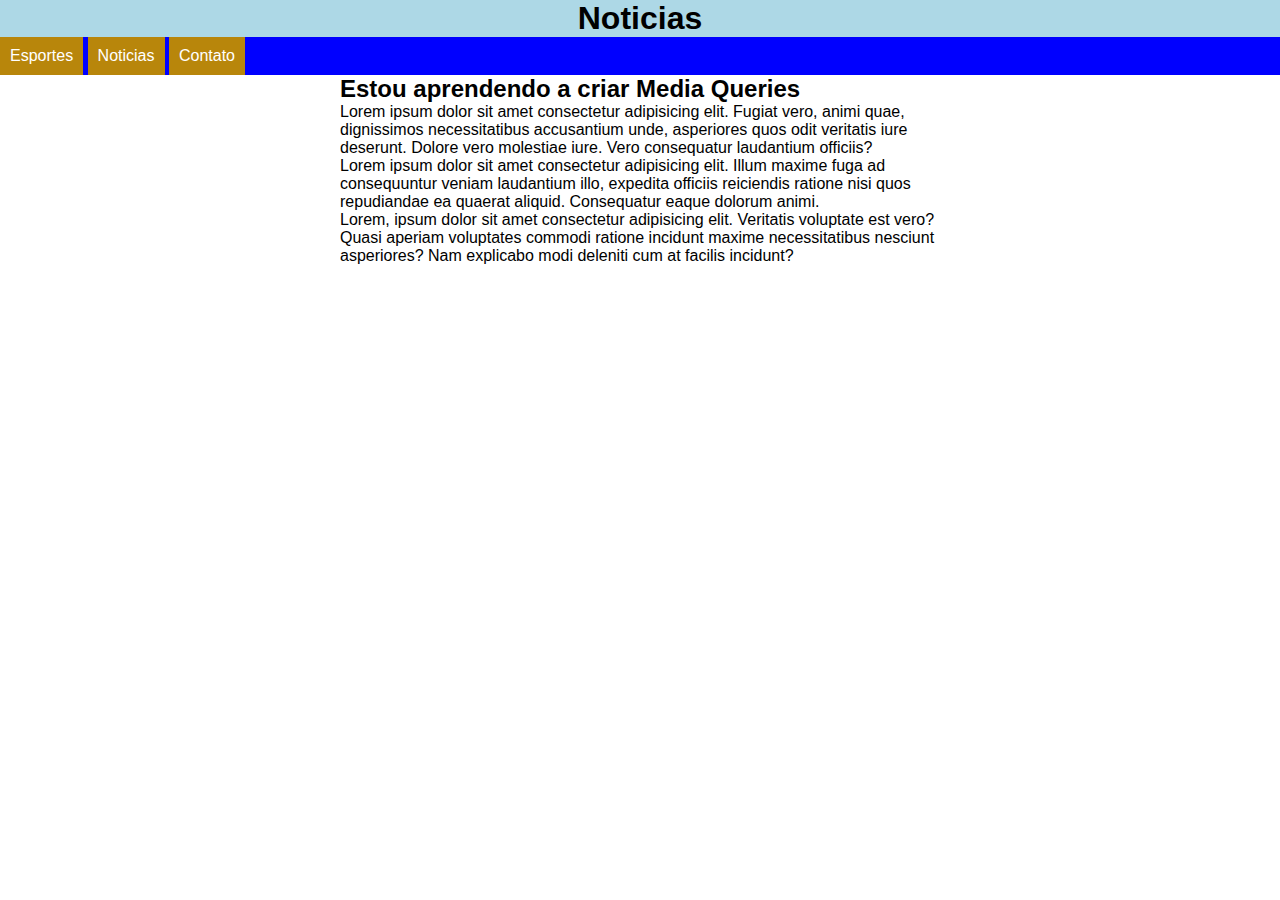
<file: mq001/index.html>
<!DOCTYPE html>
<html lang="pt-br">
<head>
    <meta charset="UTF-8">
    <meta name="viewport" content="width=device-width, initial-scale=1.0">
    <title>Media Query</title>
    <link rel="stylesheet" href="style/tela.css" media="screen">
    <link rel="stylesheet" href="style/impressora.css" media="print">
</head>
<body>
    <header>
        <h1>Noticias</h1>
        <menu>
            <ul>
                <li>Esportes</li>
                <li>Noticias</li>
                <li>Contato</li>
            </ul>

        </menu>
    </header>
    <main>
        <article>
            <h2>Estou aprendendo a criar Media Queries </h2>
                <p>Lorem ipsum dolor sit amet consectetur adipisicing elit. Fugiat vero, animi quae, dignissimos necessitatibus accusantium unde, asperiores quos odit veritatis iure deserunt. Dolore vero molestiae iure. Vero consequatur laudantium officiis?</p>
                <p>Lorem ipsum dolor sit amet consectetur adipisicing elit. Illum maxime fuga ad consequuntur veniam laudantium illo, expedita officiis reiciendis ratione nisi quos repudiandae ea quaerat aliquid. Consequatur eaque dolorum animi.</p>
                <p>Lorem, ipsum dolor sit amet consectetur adipisicing elit. Veritatis voluptate est vero? Quasi aperiam voluptates commodi ratione incidunt maxime necessitatibus nesciunt asperiores? Nam explicabo modi deleniti cum at facilis incidunt?</p>
        </article>
    </main>
</body>
</html>
</file>
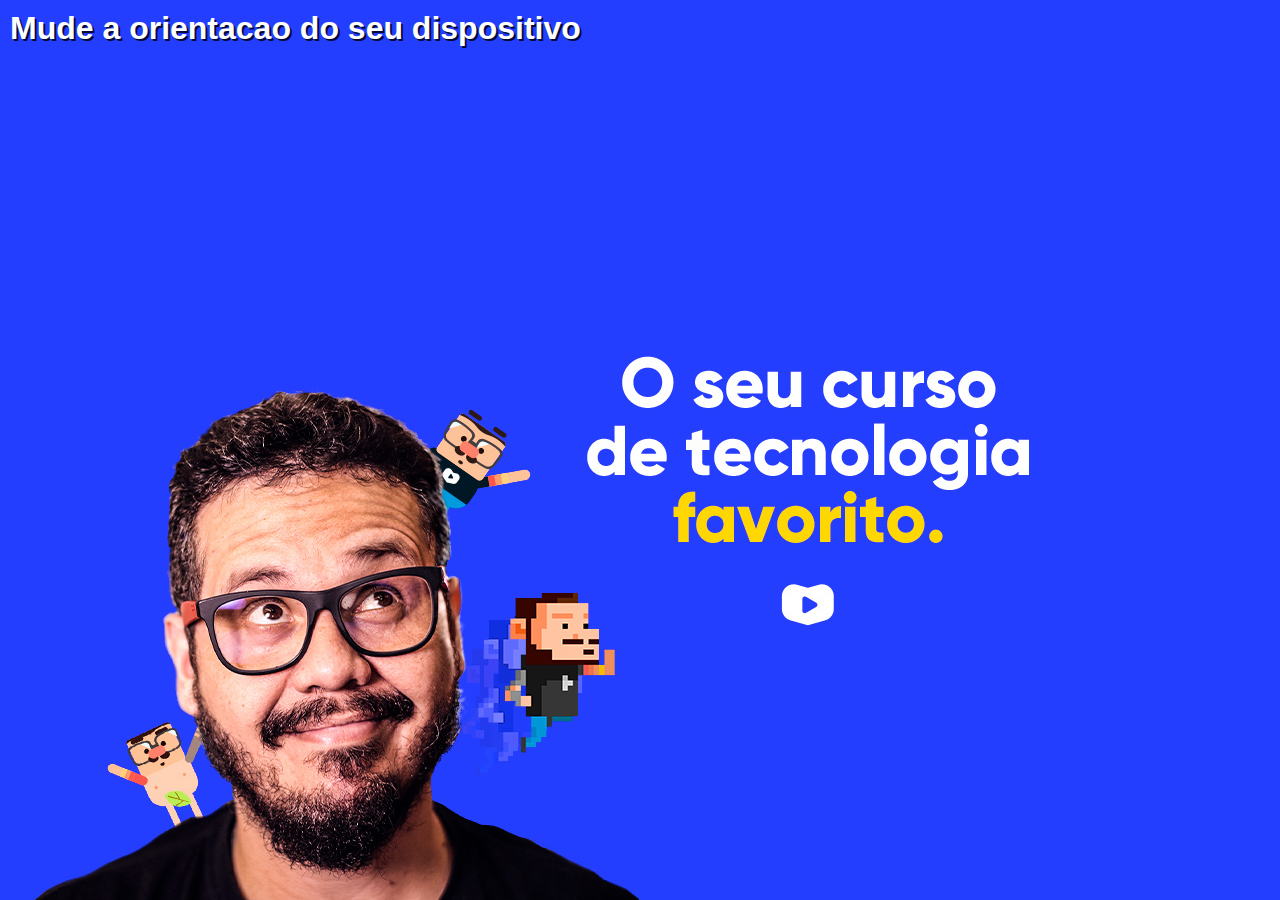
<file: mq002/index.html>
<!DOCTYPE html>
<html lang="pt-br">
    <link rel="stylesheet" href="estilo/style.css" media="all">
    <link rel="stylesheet" href="estilo/retrato.css" media="screen and (orientation:portrait)">
    <link rel="stylesheet" href="estilo/paisagem.css" media="screen and (orientation:landscape)">
<head>
    <meta charset="UTF-8">
    <meta name="viewport" content="width=device-width, initial-scale=1.0">
    <title>Media Query</title>
</head>
<body>
    <h1> Mude a orientacao do seu dispositivo</h1>
    
</body>
</html>
</file>
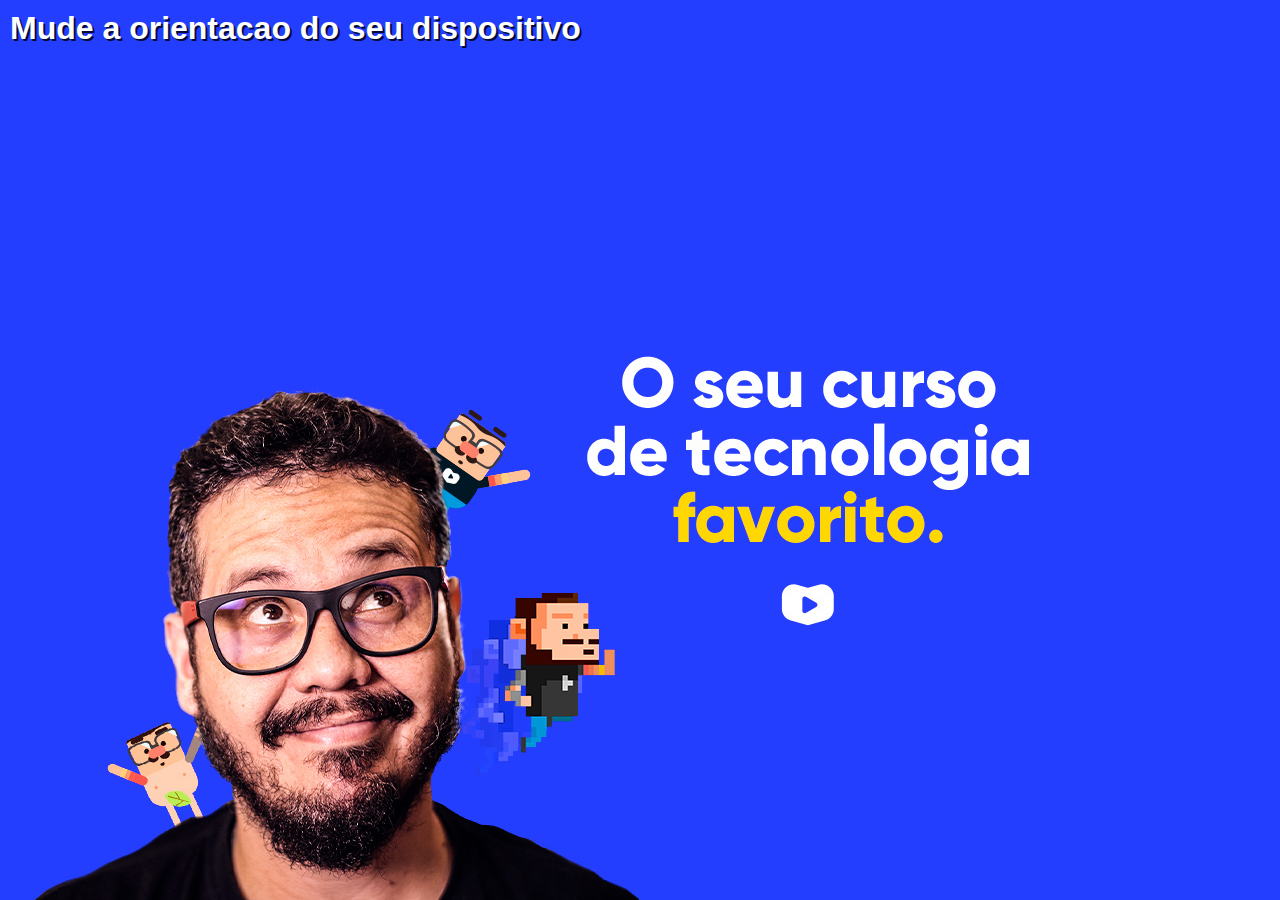
<file: mq003/index.html>
<!DOCTYPE html>
<html lang="pt-br">
    
<head>
    <meta charset="UTF-8">
    <meta name="viewport" content="width=device-width, initial-scale=1.0">
    <title>Media Query</title>
    <style>
        /*Declaracoes Gerais*/
        *{
    margin: 0px;
    padding: 0px;
    font-family: Arial, Helvetica, sans-serif
}
html, body{
    width: 100vw;
    height: 100vh;
    background-color:#233eff;
    background-size: contain;
    background-repeat: no-repeat;

}
h1{
    color: white;
    text-shadow: 2px 2px 0px #040a38;
    padding: 10px;
}

 /* Declaracoes Retrato*/
        @media screen and (orientation:portrait) {
            body{
            background-image: url(../imagens/cev-portrait.jpg);
            background-position: center bottom;
}     
        }

/*Declarecoes Paisagem*/
        @media screen and (orientation:landscape) {
            body{
            background-image: url(../imagens/cev-landscape.jpg);
            background-position: left bottom;
}  
        }
        

    </style>
</head>
<body>
    <h1> Mude a orientacao do seu dispositivo</h1>
    
</body>
</html>
</file>
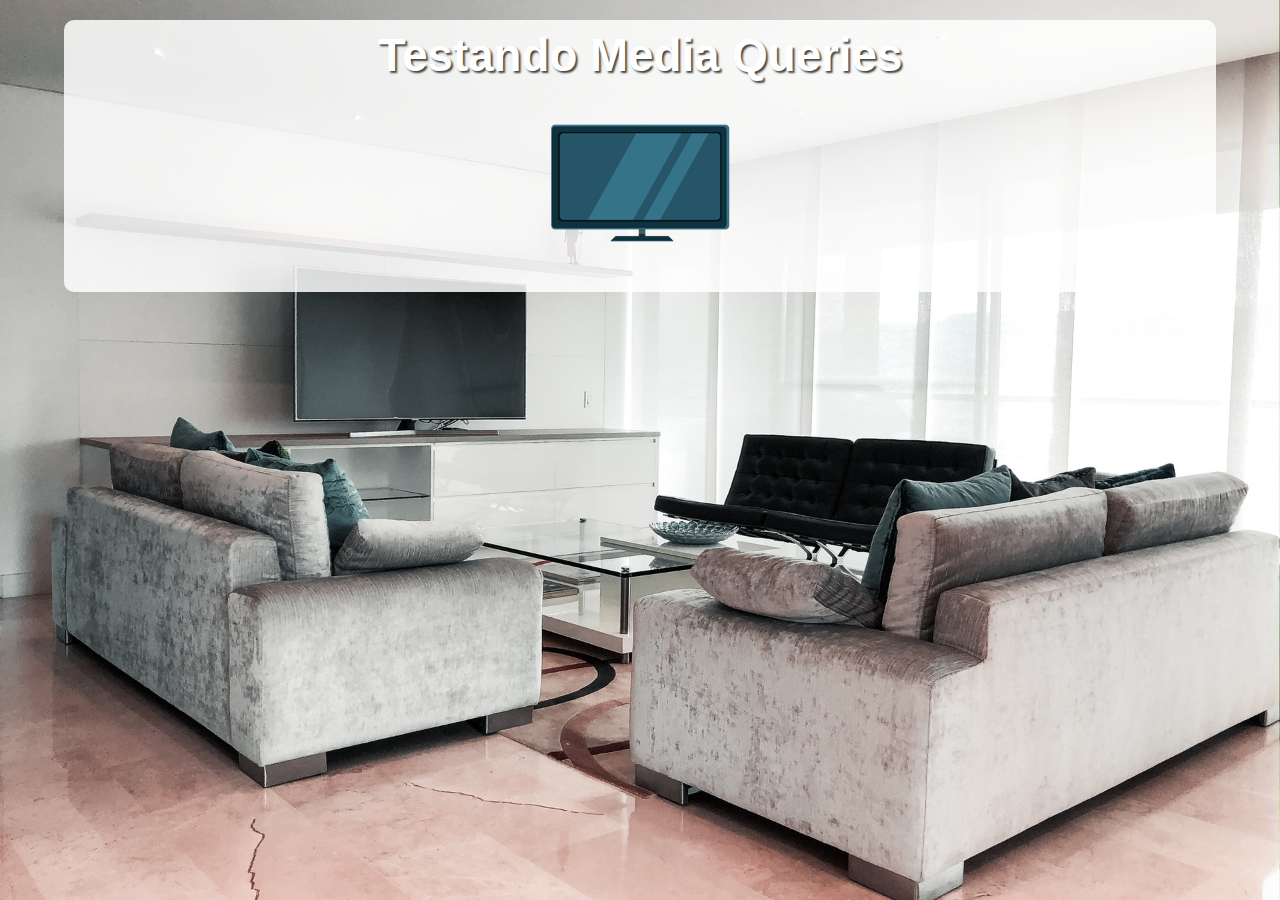
<file: mq004/index.html>
<!DOCTYPE html>
<html lang="pt-br">
<head>
    <meta charset="UTF-8">
    <meta name="viewport" content="width=device-width, initial-scale=1.0">
    <title>Media Query</title>
   <link rel="stylesheet" href="estilo/style.css"
    media="all">
    <link rel="stylesheet" href="estilos/mediaquery.css">
</head>
<body>
    <main>
    <h1>Testando Media Queries</h1>
    <img src="imagens/icon-phone.png" alt="Acessando smartphone" id="phone">
    <img src="imagens/icon-tablet.png" alt="tablet" id="tablet">
    <img src="imagens/icon-print.png" alt="impressora" id="print">
    <img src="imagens/icon-pc.png" alt="desktop" id="pc">
    <img src="imagens/icon-tv.png" alt="televisao" id="tv">
</main>
    
</body>
</html>
</file>
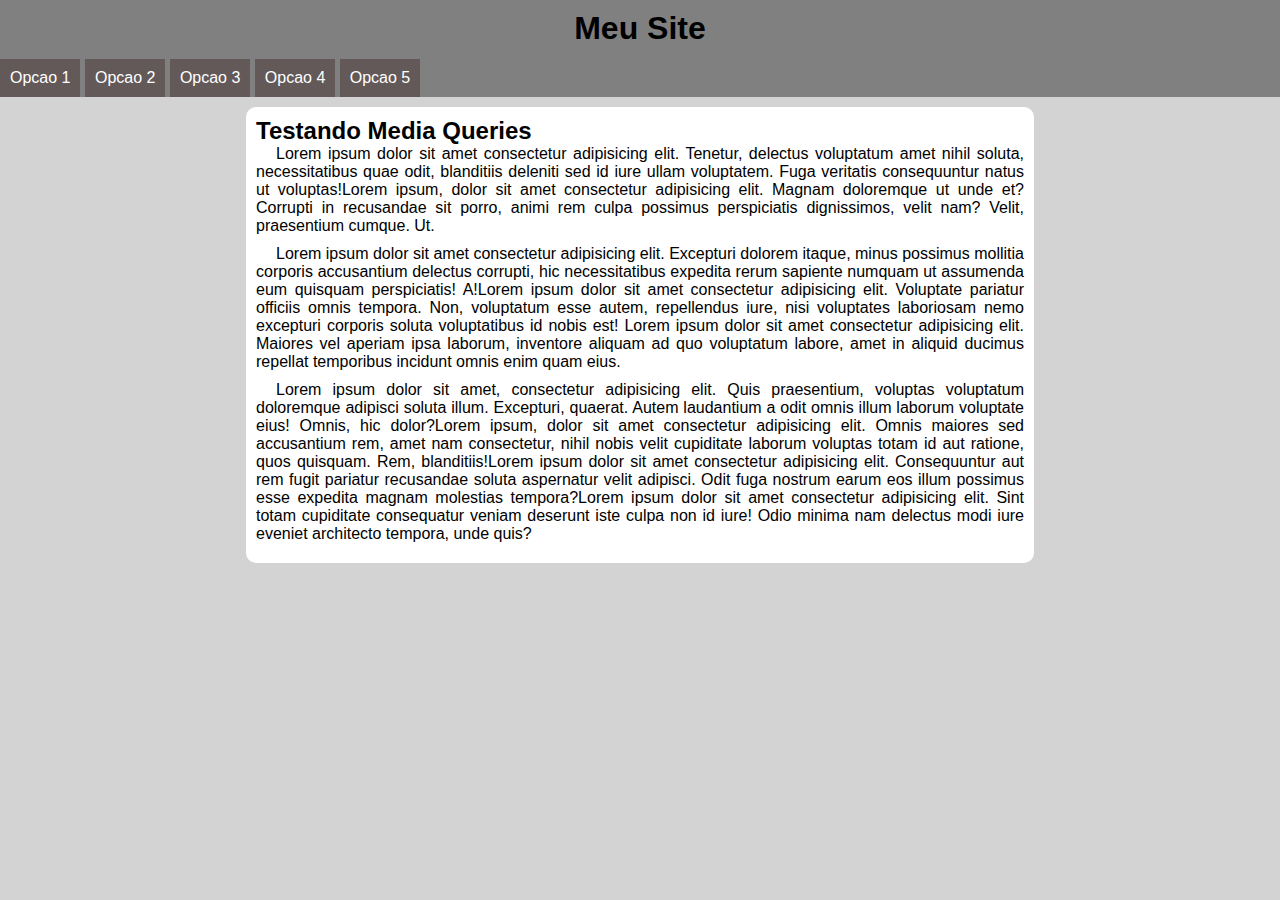
<file: mq005/index.html>
<!DOCTYPE html>
<html lang="pt-br">
<head>
    <meta charset="UTF-8">
    <meta name="viewport" content="width=device-width, initial-scale=1.0">
    <title>Media Query</title>
    <link rel="stylesheet" href="estilo/style.css">
    <link rel="stylesheet" href="https://fonts.googleapis.com/css2?family=Material+Symbols+Outlined:opsz,wght,FILL,GRAD@24,400,0,0" />
    <link rel="stylesheet" href="estilo/media-query.css">
</head>
<body onresize="mudouTamanho()">
    <header>
        <h1>
            Meu Site
        </h1>
        <span class="material-symbols-outlined" id="burguer" onclick="clickMenu()"> lists
            </span>
        <menu id="itens">
            <ul>
                <li> <a href="#">Opcao 1 </a></li>
                 <li> <a href="#">Opcao 2 </a></li>
                 <li> <a href="#">Opcao 3 </a></li>
                 <li> <a href="#">Opcao 4 </a></li>
                 <li> <a href="#">Opcao 5 </a></li>
            </ul>
        </menu>

    </header>
    <main>
        <article>
            <h2> Testando Media Queries</h2>
            <p>Lorem ipsum dolor sit amet consectetur adipisicing elit. Tenetur, delectus voluptatum amet nihil soluta, necessitatibus quae odit, blanditiis deleniti sed id iure ullam voluptatem. Fuga veritatis consequuntur natus ut voluptas!Lorem ipsum, dolor sit amet consectetur adipisicing elit. Magnam doloremque ut unde et? Corrupti in recusandae sit porro, animi rem culpa possimus perspiciatis dignissimos, velit nam? Velit, praesentium cumque. Ut.</p>
            <p>Lorem ipsum dolor sit amet consectetur adipisicing elit. Excepturi dolorem itaque, minus possimus mollitia corporis accusantium delectus corrupti, hic necessitatibus expedita rerum sapiente numquam ut assumenda eum quisquam perspiciatis! A!Lorem ipsum dolor sit amet consectetur adipisicing elit. Voluptate pariatur officiis omnis tempora. Non, voluptatum esse autem, repellendus iure, nisi voluptates laboriosam nemo excepturi corporis soluta voluptatibus id nobis est! Lorem ipsum dolor sit amet consectetur adipisicing elit. Maiores vel aperiam ipsa laborum, inventore aliquam ad quo voluptatum labore, amet in aliquid ducimus repellat temporibus incidunt omnis enim quam eius.</p>
            <p>Lorem ipsum dolor sit amet, consectetur adipisicing elit. Quis praesentium, voluptas voluptatum doloremque adipisci soluta illum. Excepturi, quaerat. Autem laudantium a odit omnis illum laborum voluptate eius! Omnis, hic dolor?Lorem ipsum, dolor sit amet consectetur adipisicing elit. Omnis maiores sed accusantium rem, amet nam consectetur, nihil nobis velit cupiditate laborum voluptas totam id aut ratione, quos quisquam. Rem, blanditiis!Lorem ipsum dolor sit amet consectetur adipisicing elit. Consequuntur aut rem fugit pariatur recusandae soluta aspernatur velit adipisci. Odit fuga nostrum earum eos illum possimus esse expedita magnam molestias tempora?Lorem ipsum dolor sit amet consectetur adipisicing elit. Sint totam cupiditate consequatur veniam deserunt iste culpa non id iure! Odio minima nam delectus modi iure eveniet architecto tempora, unde quis?</p>

        </article>
    </main>
    <script>
        function mudouTamanho(){
            if(window.innerWidth >= 768){
                itens.style.display = 'block'}
                    else{
                        itens.style.display = 'none'
                
            }
        }
    function clickMenu(){
        if(itens.style.display == 'block'){
            itens.style.display='none'
        } else{
                    itens.style.display = 'block'
                }
            }
        

    
    </script>
</body>
</html>
</file>
<file: mq001/style/tela.css>
*{
    margin: 0px;
    padding: 0px;
}
html{
    font-family: Arial, Helvetica, sans-serif;
    font-size: 1em;
}
header{
    background-color: lightblue;
}

header > h1{
    text-align: center;
}
menu ul{
    list-style-type: none;
    background-color: blue;
}

menu li{
    background-color: darkgoldenrod;
    color: white;
    display: inline-block;
    padding: 10px;
}

article{
    width: 600px;
    display: block;
    margin: auto;
}
</file>
<file: mq001/style/impressora.css>
*{
    margin: 10px;
    padding: 10px;
}
html{
    font-family: 'Courier New', Courier, monospace;
    font-size: 1.5em;
   line-height: 1.5em;
}

menu{
    display: none;
}

article{
    width: 100%;
}

article::after{
    content:"Este artigo foi impresso atraves do site www......";
}
</file>
<file: mq002/estilo/style.css>
/*Configuracoes gerais*/
*{
    margin: 0px;
    padding: 0px;
    font-family: Arial, Helvetica, sans-serif
}
html, body{
    width: 100vw;
    height: 100vh;
    background-color:#233eff;
    background-size: contain;
    background-repeat: no-repeat;

}
h1{
    color: white;
    text-shadow: 2px 2px 0px #040a38;
    padding: 10px;
}
</file>
<file: mq002/estilo/retrato.css>
/*Modo de tela  Retrato*/
body{
background-image: url(../imagens/cev-portrait.jpg);
background-position: center bottom;
}
</file>
<file: mq002/estilo/paisagem.css>
/*Modo de tela Paisagem*/
body{
 background-image: url(../imagens/cev-landscape.jpg);
 background-position: left bottom;
}
</file>
<file: mq004/estilo/style.css>
/*Versao Mobile First*/
*{
    font-family: Arial, Helvetica, sans-serif;
    font-size: 1.3em;
    margin: 0px;
    padding: 0px;
    box-sizing: border-box;
}

html{
    height: 100vh;
}

body{
background: black url(../imagens/back-phone.jpg) no-repeat;
background-size: cover;
background-position: center center;
}

main{
    background-color: rgba(255, 255, 255, 0.842);
    width: 90vw;
    margin: auto;
    border-radius: 10px;
    padding: 10px;
    margin-top: 20px;

}

h1{
    text-align: center;
    color: white;
    text-shadow: 2px 2px 2px rgba(0, 0, 0, 0.726);
}

img#pc{display: none;}
img#print{display: none;}
img#tablet{display: none;}
img#tv{display: none;}
img#phone{display: block;}

img{
display: block;
margin: auto;
}
</file>
<file: mq004/estilos/mediaquery.css>
/*Todas as demais midias*/
/*Typical Device Breakpoints
Pequenas Telas: max 600px
Celular: min-width 600px
Tablet:min-width 768px
Desktop:min-width 768px
TV:min-width 1200px
Grandes Telas: acima de 1200 px
*/

@media print{
    *{
        font-family: 'Courier New', Courier, monospace;
    }
    body{
        background-image: url(../imagens/back-print.jpg);
    }
    main h1{
        text-shadow: none;
        color: black;
    }

    main{
        border: 2px solid black;
    }
img#pc{display: none;}
img#print{display: block;}
img#tablet{display: none;}
img#tv{display: none;}
img#phone{display: none;}

}

@media screen and (min-width: 760px) and (max-width: 992px){
    body{
        background-image: url(../imagens/back-tablet.jpg);
    }
img#pc{display: none;}
img#print{display: none;}
img#tablet{display: block;}
img#tv{display: none;}
img#phone{display: none;}

}
@media screen and (min-width: 992px) and (max-width: 1200px){
    body{
        background-image: url(../imagens/back-pc.jpg);
    }
img#pc{display: block;}
img#print{display: none;}
img#tablet{display: none;}
img#tv{display: none;}
img#phone{display: none;}

}

@media screen and (min-width: 1200px){
    body{
        background-image: url(../imagens/back-tv.jpg);
    }
img#pc{display: none;}
img#print{display: none;}
img#tablet{display: none;}
img#tv{display: block;}
img#phone{display: none;}

}
</file>
<file: mq005/estilo/style.css>
*{
    font-family: Arial, Helvetica, sans-serif;
    margin: 0px;
    padding: 0px;

}
body, html{
    background-color: lightgrey;
}

header{
    background-color: gray;
}

header > h1{
    padding: 10px;
    text-align: center;
}

menu{
    display: none;
}

menu > ul{
    list-style: none;
}

menu > ul > li > a{
    display: block;
    padding: 10px;
    text-decoration: none;
    background-color: rgba(95, 84, 84, 0.89);
    color: white;
    text-align: center;
    border-top: 2px solid gray;
}

menu > ul > li > a:hover{
    background-color: rgb(219, 212, 212);
}

main{
    width: 90vw;
    background-color: white;
    margin: auto;
    padding: 10px;
    border-radius: 10px;
    margin-top: 10px;
}
 article > h1{
padding-bottom: 20px ;
 }

 article > p{
text-align: justify;
margin-bottom: 10px;
text-indent:20px ;
 }

 #burguer{
    background-color: darkgrey;
    display: block;
    color: white;
    text-align: center;
    padding: 10px;
    cursor: pointer;
 }

 #burguer:hover{
    background-color: white;
    color: black;
 }
</file>
<file: mq005/estilo/media-query.css>
@media screen and (min-width: 768px) {
  #burguer{
    display: none;
  } 
  menu{
    display: block;
  } 

  menu > ul > li{
    display: inline-block;
  }

  main{
    width: 768px;
  }
}
</file>
